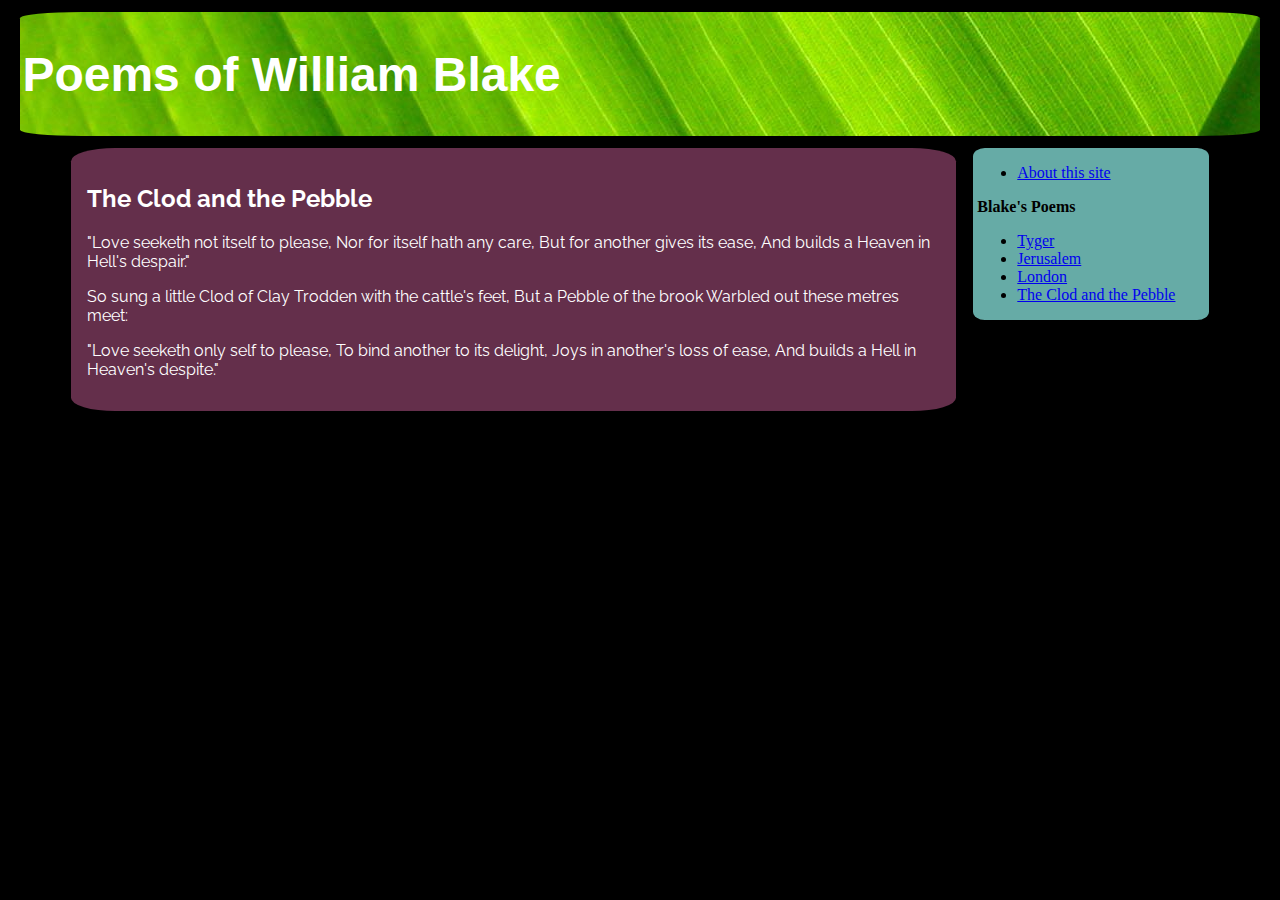
<file: clodandpebble.html>
<!DOCTYPE HTML>
<html>
<head>
<title>Poems of William Blake</title>
<link href='http://fonts.googleapis.com/css?family=Raleway' rel='stylesheet' type='text/css'>
<link rel="stylesheet" href="style.css">
</head>
<body>
<div id="title">
	<h1>Poems of William Blake</h1>
</div>
<div id="mainColumn">
	<div id="nav">
		<ul>
			<li><a href="index.html">About this site</a></li>
		</ul>
		<h2>Blake's Poems</h2>
		<ul>
			<li><a href="tyger.html">Tyger</a></li>
			<li><a href="jerusalem.html">Jerusalem</a></li>
			<li><a href="london.html">London</a></li>
			<li><a href="clodandpebble.html">The Clod and the Pebble</a></li>
	</div>
	<div id="content">
	<h2>The Clod and the Pebble</h2>
	<p>	
	"Love seeketh not itself to please,
	Nor for itself hath any care,
	But for another gives its ease,
	And builds a Heaven in Hell's despair."
	</p>	
	<p>
	So sung a little Clod of Clay
	Trodden with the cattle's feet,
	But a Pebble of the brook
	Warbled out these metres meet:
	</p>
	<p>
	"Love seeketh only self to please,
	To bind another to its delight,
	Joys in another's loss of ease,
	And builds a Hell in Heaven's despite." 
	</p>
	</div>
</div>	
</body>
</html>
</file>
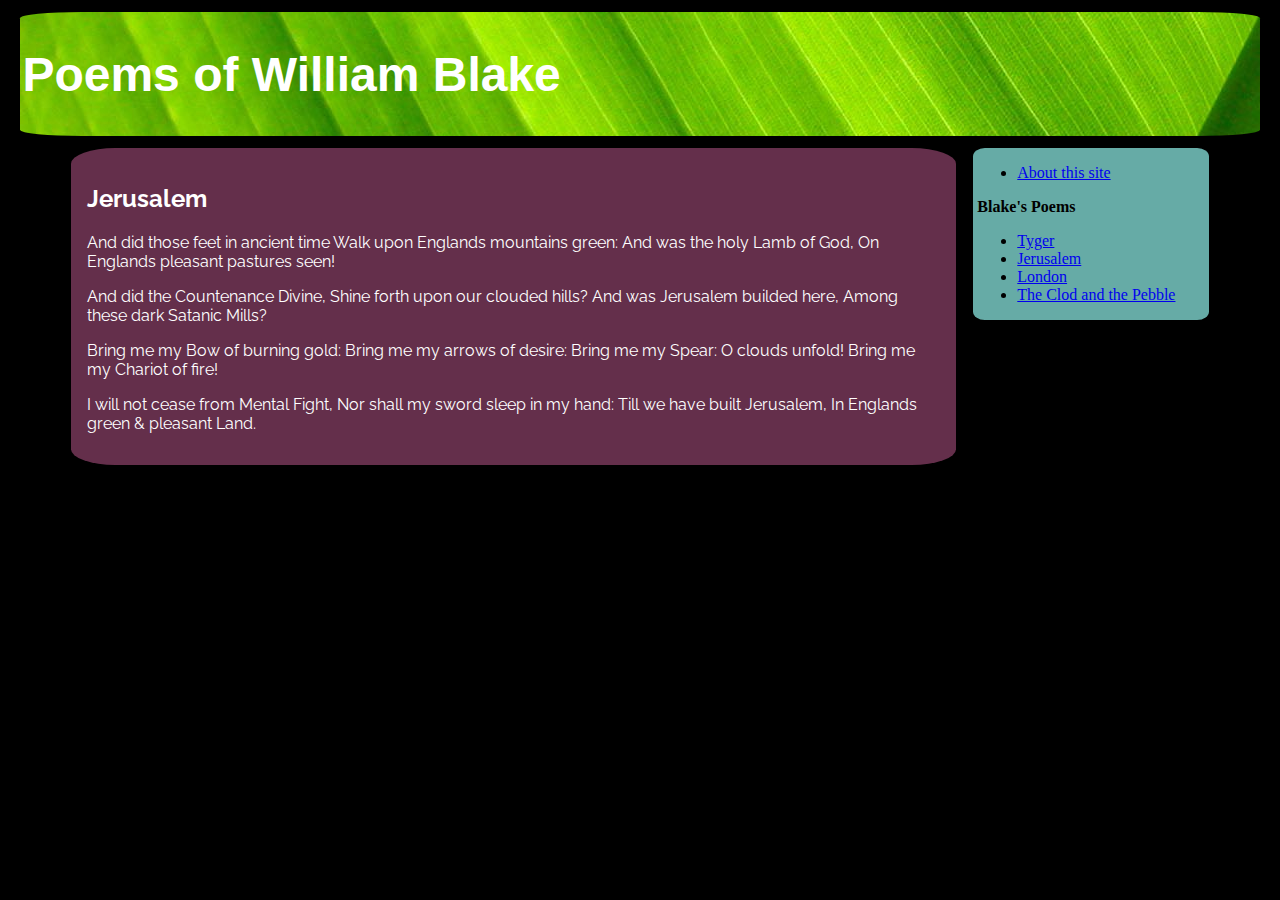
<file: jerusalem.html>
<!DOCTYPE HTML>
<html>
<head>
<title>Poems of William Blake</title>
<link href='http://fonts.googleapis.com/css?family=Raleway' rel='stylesheet' type='text/css'>
<link rel="stylesheet" href="style.css">
</head>
<body>
<div id="title">
	<h1>Poems of William Blake</h1>
</div>
<div id="mainColumn">
	<div id="nav">
		<ul>
			<li><a href="index.html">About this site</a></li>
		</ul>
		<h2>Blake's Poems</h2>
		<ul>
			<li><a href="tyger.html">Tyger</a></li>
			<li><a href="jerusalem.html">Jerusalem</a></li>
			<li><a href="london.html">London</a></li>
			<li><a href="clodandpebble.html">The Clod and the Pebble</a></li>
	</div>
	<div id="content">
	<h2>Jerusalem</h2>
	<p>	
	And did those feet in ancient time
	Walk upon Englands mountains green:
	And was the holy Lamb of God,
	On Englands pleasant pastures seen!
	</p> 
	<p>	
	And did the Countenance Divine,
	Shine forth upon our clouded hills?
	And was Jerusalem builded here,
	Among these dark Satanic Mills?
	</p>
	<p>
	Bring me my Bow of burning gold:
	Bring me my arrows of desire:
	Bring me my Spear: O clouds unfold!
	Bring me my Chariot of fire!
 	</p>
	<p>
	I will not cease from Mental Fight,
	Nor shall my sword sleep in my hand:
	Till we have built Jerusalem,
	In Englands green & pleasant Land.
	</p>
	</div>
</div>
</body>
</html>
</file>
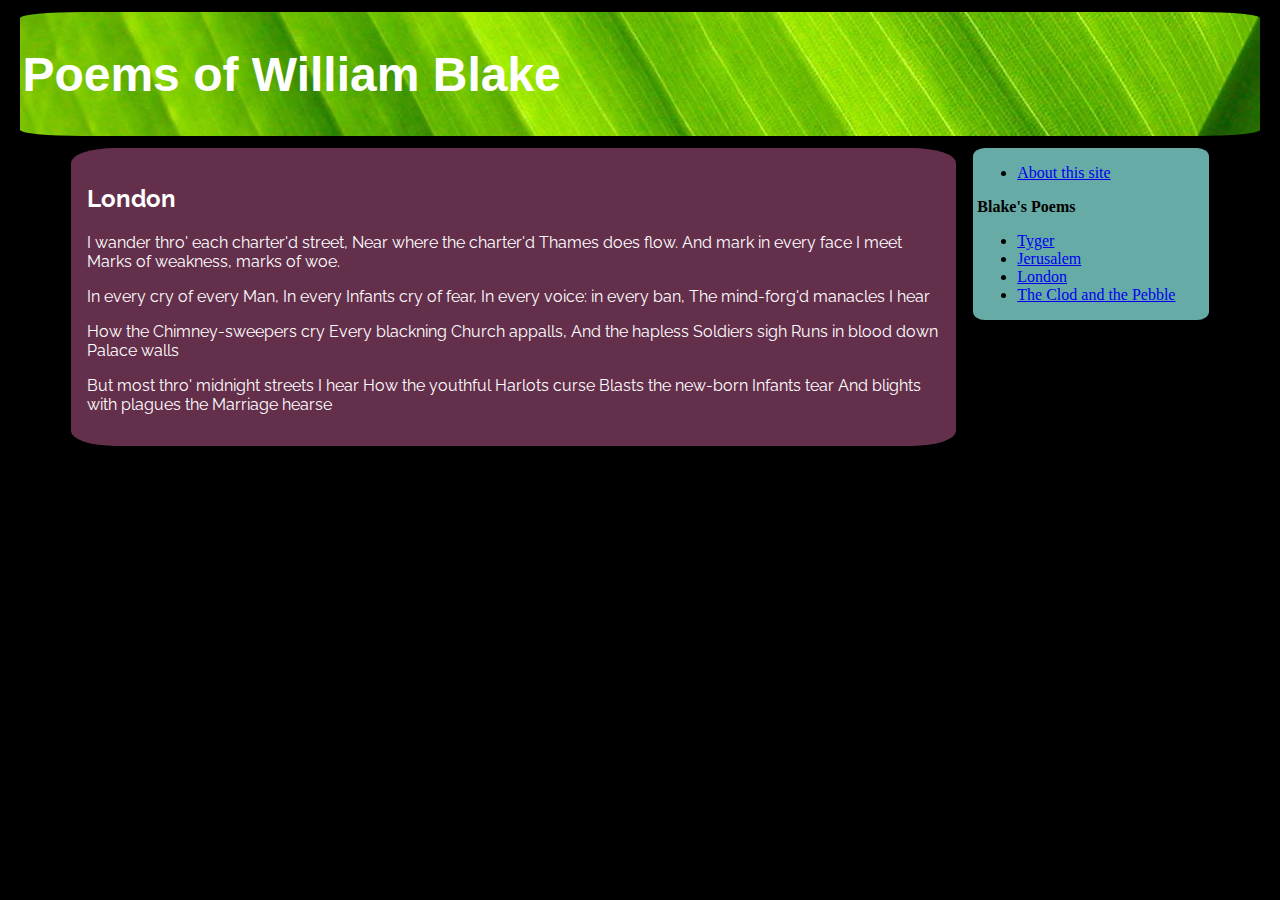
<file: london.html>
<!DOCTYPE HTML>
<html>
<head>
<title>Poems of William Blake</title>
<link href='http://fonts.googleapis.com/css?family=Raleway' rel='stylesheet' type='text/css'>
<link rel="stylesheet" href="style.css">
</head>
<body>
<div id="title">
	<h1>Poems of William Blake</h1>
</div>
<div id="mainColumn">
	<div id="nav">
		<ul>
			<li><a href="index.html">About this site</a></li>
		</ul>
		<h2>Blake's Poems</h2>
		<ul>
			<li><a href="tyger.html">Tyger</a></li>
			<li><a href="jerusalem.html">Jerusalem</a></li>
			<li><a href="london.html">London</a></li>
			<li><a href="clodandpebble.html">The Clod and the Pebble</a></li>
	</div>
	<div id="content">
	<h2>London</h2>
	<p>
	I wander thro' each charter'd street,
	Near where the charter'd Thames does flow. 
	And mark in every face I meet
	Marks of weakness, marks of woe.
	</p>
	<p>
	In every cry of every Man,
	In every Infants cry of fear,
	In every voice: in every ban,
	The mind-forg'd manacles I hear 
	</p>
	<p>
	How the Chimney-sweepers cry
	Every blackning Church appalls, 
	And the hapless Soldiers sigh
	Runs in blood down Palace walls 
	</p>
	<p>
	But most thro' midnight streets I hear
	How the youthful Harlots curse
	Blasts the new-born Infants tear 
	And blights with plagues the Marriage hearse 
	</p>
	</div>
</div>
</body>
</html>
</file>
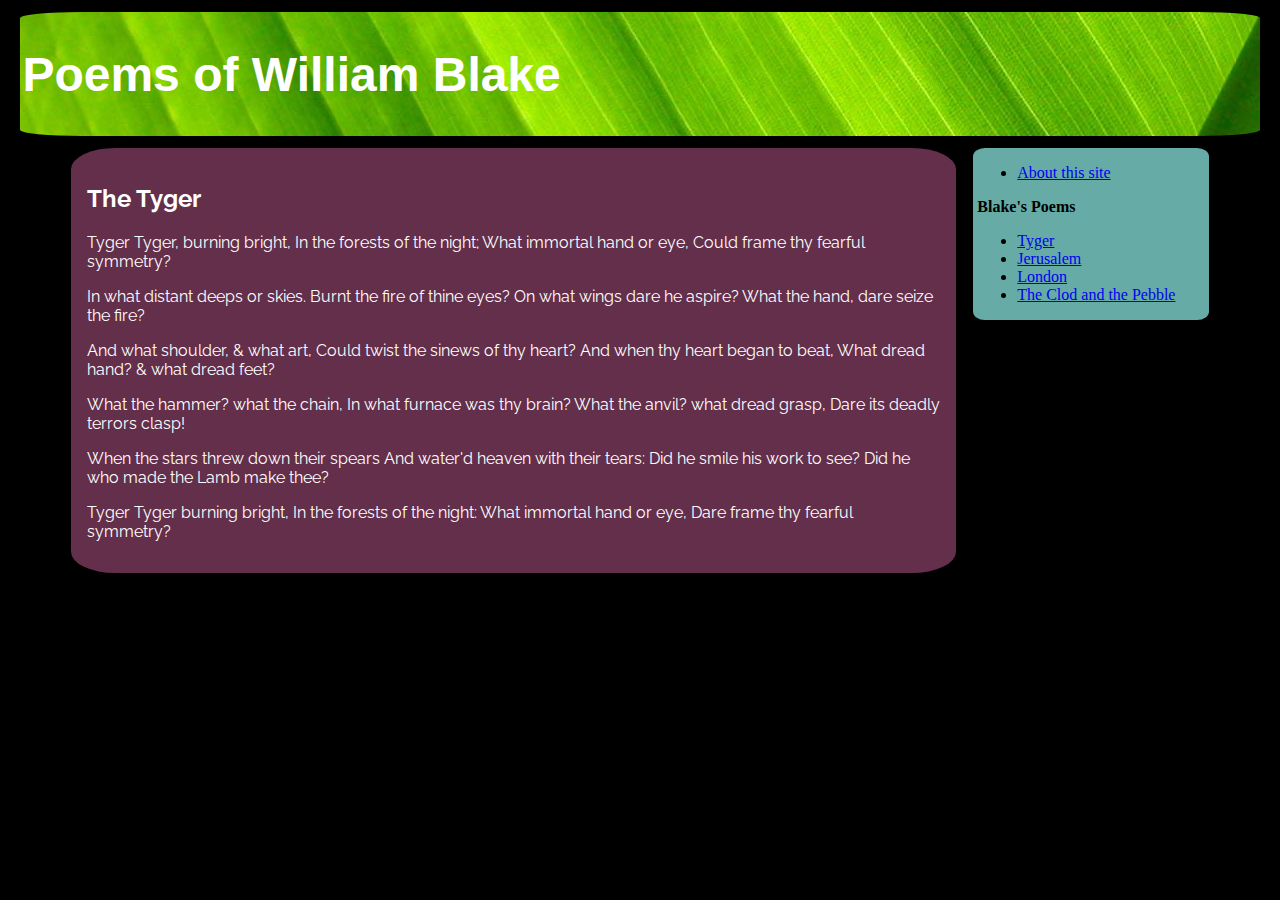
<file: tyger.html>
<!DOCTYPE HTML>
<html>
<head>
<title>Poems of William Blake</title>
<link href='http://fonts.googleapis.com/css?family=Raleway' rel='stylesheet' type='text/css'>
<link rel="stylesheet" href="style.css">
</head>
<body>
<div id="title">
	<h1>Poems of William Blake</h1>
</div>
<div id="mainColumn">
	<div id="nav">
		<ul>
			<li><a href="index.html">About this site</a></li>
		</ul>
		<h2>Blake's Poems</h2>
		<ul>
			<li><a href="tyger.html">Tyger</a></li>
			<li><a href="jerusalem.html">Jerusalem</a></li>
			<li><a href="london.html">London</a></li>
			<li><a href="clodandpebble.html">The Clod and the Pebble</a></li>
	</div>
	<div id="content">
	<h2>The Tyger</h2>
	<p>	
	Tyger Tyger, burning bright, 
	In the forests of the night; 
	What immortal hand or eye, 
	Could frame thy fearful symmetry?
	</p>
	<p>
	In what distant deeps or skies. 
	Burnt the fire of thine eyes?
	On what wings dare he aspire?
	What the hand, dare seize the fire?
	</p>
	<p>
	And what shoulder, & what art,
	Could twist the sinews of thy heart?
	And when thy heart began to beat,
	What dread hand? & what dread feet?
	</p>
	<p>
	What the hammer? what the chain, 
	In what furnace was thy brain?
	What the anvil? what dread grasp, 
	Dare its deadly terrors clasp! 
	</p>
	<p>
	When the stars threw down their spears 
	And water'd heaven with their tears: 
	Did he smile his work to see?
	Did he who made the Lamb make thee?
	</p>
	<p>
	Tyger Tyger burning bright, 
	In the forests of the night: 
	What immortal hand or eye,
	Dare frame thy fearful symmetry?
	</p>
	</div>
</div>	
</body>
</html>
</file>
<file: style.css>
body {
	background-color: #000000;
	font-size: 100%
	
}

#title {
	color: white;
	font-size: 1.5em;
	font-family: sans-serif;
	margin-left: 10%;
	margin: .5em;
	padding: .1em;
	border-radius: 5%;
	background-image: url("00240_green_1920x1200.jpg")
}

#mainColumn {
	margin: 0 auto;
	width: 90%;
	
}
#nav {
	width: 20%;
	float: right;
	background-color: #66ABA6;
	padding: 0 .25em;
	border-radius: 5%;

}
#nav h2{
	font-size:1em;
}
#content {
	float: left;
	width: 75%;
	background-color: #642F4B;
	padding: 1em;
	color: white;
	font-family: 'Raleway', sans-serif;
	border-radius: 5%;
	
}
#illustration {
	text-align: center;
	float: right;
}
</file>
